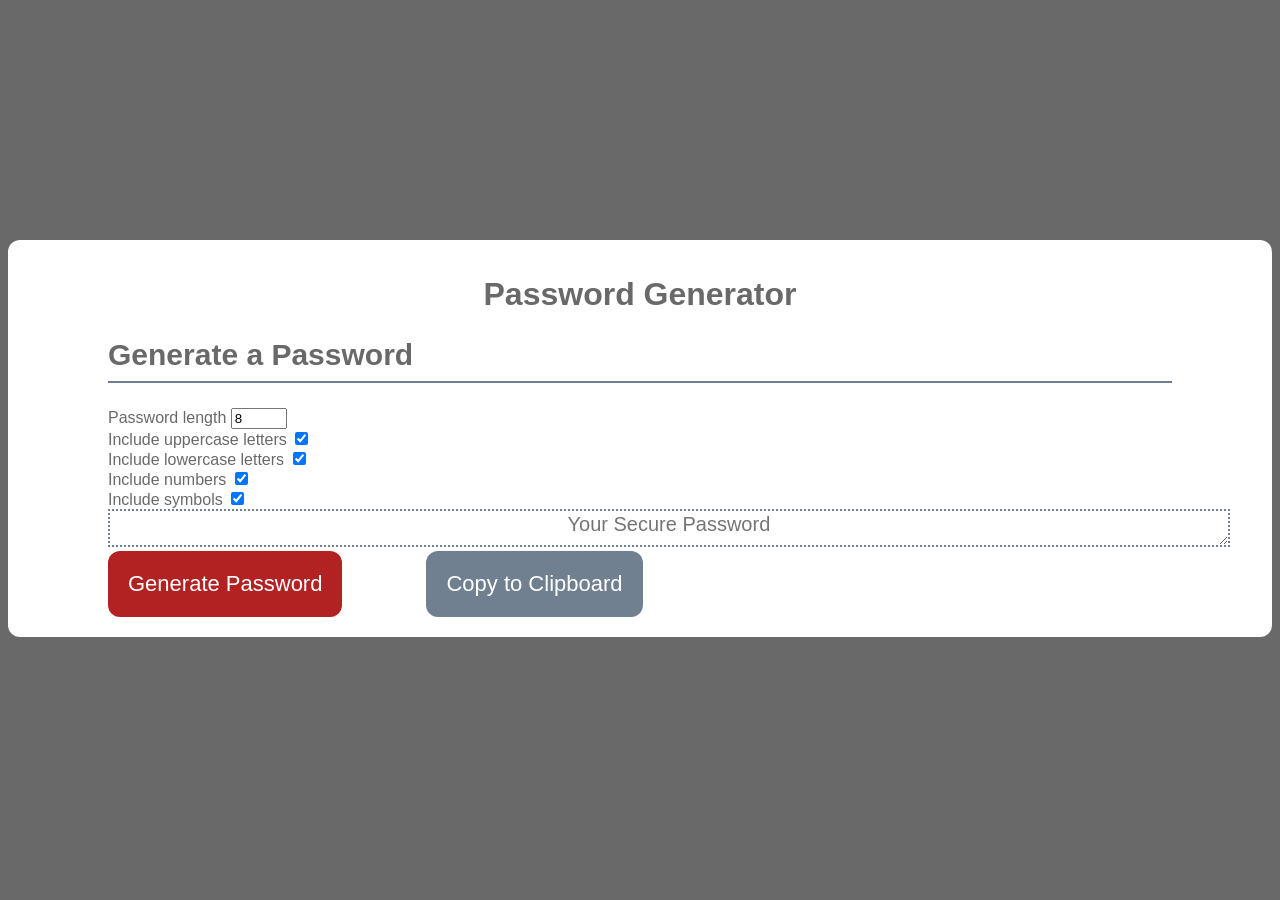
<file: index.html>
<!DOCTYPE html>
<html lang="en">
  <head>
    <meta charset="UTF-8" />
    <meta name="viewport" content="width=device-width, initial-scale=1.0" />
    <meta http-equiv="X-UA-Compatible" content="ie=edge" />
    <title>Password Generator</title>
    <link  rel="stylesheet" type="text/css" href="./style.css">
  </head>
  <body>

    <div class="container">
    
      <header>
        <h1 class="header">Password Generator</h1>
      </header>

      <h2 class = "second-header"><b>Generate a Password</b></h2>
      <div class="control">
          <div class="setting">
            <label>Password length</label>
            <input class="checkbox" type="number" id="length" min='8' max='128' value="8"/>
          </div>
          <div class="setting">
            <label>Include uppercase letters</label> 
            <input class="checkbox" type="checkbox" id="uppercase" checked />
          </div>
          <div class="setting">
            <label>Include lowercase letters</label> 
            <input class="checkbox" type="checkbox" id="lowercase" checked />
          </div>
          <div class="setting">
            <label>Include numbers</label> 
            <input class="checkbox" type="checkbox" id="numbers" checked />
          </div>
          <div class="setting">
            <label>Include symbols</label> 
            <input class="checkbox" type="checkbox" id="special" checked />
          </div>
      </div> 
      <textarea
        readonly
        id="password"
        placeholder="Your Secure Password"
        aria-label="Generated Password"
      ></textarea>
      <button id="generate">Generate Password</button>
      <button id="copy">
        Copy to Clipboard
      </button>
    </div>
    <script src="./script.js"></script>
  </body>
</html>
</file>
<file: style.css>
body {
    background-color: dimgray;
}

.container {
    margin-top: 15rem;
    margin-bottom: 10px;
    padding: 20px;
    background-color: white;
    flex-direction: column;
    align-items: center;
    justify-content: center;
    border-radius: 12px;
}

.control{
    margin-left: 5rem;
    margin-right: 5rem;
    color: dimgray;
    font-family: 'Franklin Gothic Medium', 'Arial Narrow', Arial;
}

.header {
    margin-top: 1rem;
    text-align: center;
    font-size: 32px;
    font-family: 'Franklin Gothic Medium', 'Arial Narrow', Arial;
    color: dimgray;
}

.checkbox {
    align-items: flex-end;
}

.second-header {
    margin-left: 5rem;
    margin-right: 5rem;
    padding-bottom: .6rem;
    font-size: 30px;
    color: dimgray;
    font-family: 'Franklin Gothic Medium', 'Arial Narrow', Arial;
    border-bottom: 2px solid slategray;
}

#password {
    margin-left: 5rem;
    font-size: 20px;
    font-family: Arial;
    color: black;
    width: 91%;
    height: 30px;
    text-align: center;
    border: 2px dotted slategray;
}

#generate {
    padding: 20px;
    margin-left: 5rem;
    background-color: firebrick;
    color: white;
    font-size: 22px;
    font-family: 'Franklin Gothic Medium', 'Arial Narrow', Arial;
    border: white;
    border-radius: 12px;
    flex-direction: column;
    align-items: center;
    justify-content: center;
}

#copy {
    margin-left: 5rem;
    padding: 20px;
    background-color: slategray;
    color: white;
    font-size: 22px;
    font-family: 'Franklin Gothic Medium', 'Arial Narrow', Arial;
    border: white;
    border-radius: 12px;
    flex-direction: column;
    align-items: center;
    justify-content: center;
}

@media screen and (max-width: 816px) {
    #password {
        width: 50%;
        font-size: 14px;
    }
}
</file>
